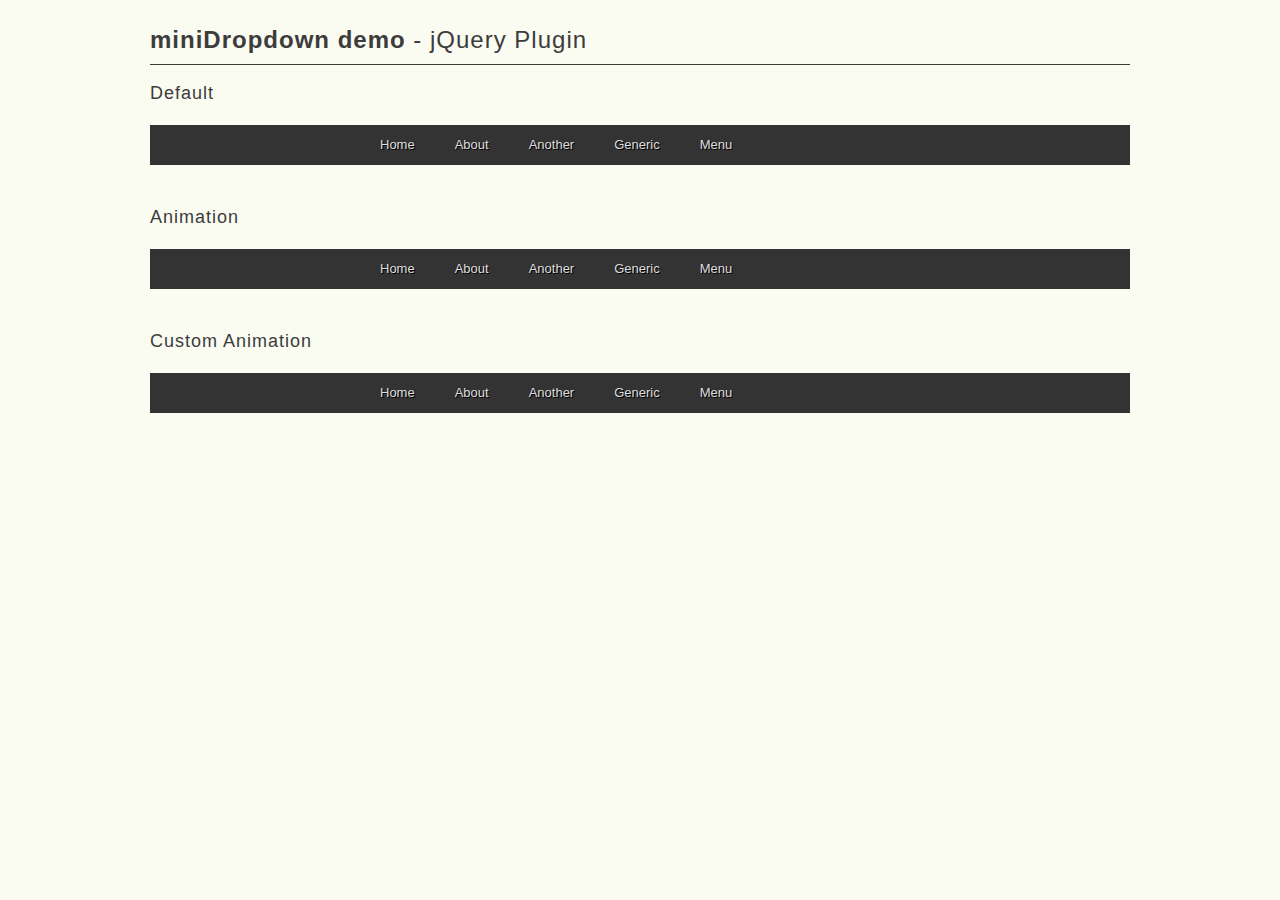
<file: index.html>
<!doctype html>

<html lang="en">
<head>
  <meta charset="utf-8">
    <title>miniDrodown - jQuery Plugin</title>
  <link rel="stylesheet" href="css/site.css">
  <!--[if IE]>
  <script src="http://html5shiv.googlecode.com/svn/trunk/html5.js"></script>
  <![endif]-->
</head>
<body>
  <div id="container">
      <header>
    <h1>
      <strong>miniDropdown demo</strong> - jQuery Plugin
    </h1>
  </header>

    <h2>Default</h2>
    <nav id="mini-dropdown-1">
      <ul class="dropdown">
       <li>
        <a href="#">Home</a>
        <ul>
          <li><a href="#">Generic</a></li>
          <li><a href="#">Menu</a></li>
          <li><a href="#">Item</a></li>
        </ul>
      </li>
      <li>
        <a href="#">About</a>
        <ul>
          <li><a href="#">Another</a></li>
          <li><a href="#">Generic</a></li>
          <li><a href="#">Menu</a></li>
          <li><a href="#">Item</a></li>
        </ul>
      </li>
      <li>
        <a href="#">Another</a>
        <ul>
          <li><a href="#">Generic</a></li>
          <li><a href="#">Menu</a></li>
          <li><a href="#">Item</a></li>
        </ul>
      </li>
      <li><a href="#">Generic</a></li>
      <li><a href="#">Menu</a></li>
    </ul>
  </nav>

  <h2>Animation</h2>
  <nav id="mini-dropdown-2">
    <ul class="dropdown">
      <li>
        <a href="#">Home</a>
        <ul>
          <li><a href="#">Generic</a></li>
          <li><a href="#">Menu</a></li>
          <li><a href="#">Item</a></li>
        </ul>
      </li>
      <li>
        <a href="#">About</a>
        <ul>
          <li><a href="#">Another</a></li>
          <li><a href="#">Generic</a></li>
          <li><a href="#">Menu</a></li>
          <li><a href="#">Item</a></li>
        </ul>
      </li>
      <li><a href="#">Another</a></li>
      <li><a href="#">Generic</a></li>
      <li><a href="#">Menu</a></li>
    </ul>
  </nav>

  <h2>Custom Animation</h2>
  <nav id="mini-dropdown-3">
    <ul class="dropdown">
      <li>
        <a href="#">Home</a>
        <ul>
          <li><a href="#">Generic</a></li>
          <li><a href="#">Menu</a></li>
          <li><a href="#">Item</a></li>
        </ul>
      </li>
      <li>
        <a href="#">About</a>
        <ul>
          <li><a href="#">Another</a></li>
          <li><a href="#">Generic</a></li>
          <li><a href="#">Menu</a></li>
          <li><a href="#">Item</a></li>
        </ul>
      </li>
      <li><a href="#">Another</a></li>
      <li><a href="#">Generic</a></li>
      <li><a href="#">Menu</a></li>
    </ul>
  </nav>
</div>

<script src="http://ajax.googleapis.com/ajax/libs/jquery/1.7.1/jquery.js"></script>
<script src="js/miniDropdown.js"></script>
<script>
$(function(){
    // Basic example
    $('#mini-dropdown-1 .dropdown').miniDropdown();

    // Built in animation
    $('#mini-dropdown-2 .dropdown').miniDropdown({
      animation: 'slide', 
      show: 100,
      hide: 100,
      delayIn: 100,
      delayOut: 100
    });

    // Custom animations
    $('#mini-dropdown-3 .dropdown').miniDropdown({
      showFunction: function(item, subnav) {
        subnav.css({right: 0, opacity: 0}).show();
        subnav.animate({right: $(window).width() - item.offset().left - item.width() , opacity: 1}, 200)
      },
      hideFunction: function(item, subnav) {
        subnav.animate({right:  $(window).width(), opacity: 0}, 300, function(){
          $(this).hide();
        })
      }

    });
  });
</script>
</body>
</html>
</file>
<file: css/site.css>
body {
  font-family: helvetica,'Georgia',arial,sans-serif;
  background-color: #fafbf1;
  color: #3C3C3C;
  margin: 0;
}

h1 {
    font-size: 24px;
    line-height: 48px;
    font-weight: 100;
    letter-spacing: 1px;
    border-bottom: 1px solid #3c3c3c;
}

h2 {
  font-size: 18px;
  line-height: 24px;
  font-weight: 100;
  letter-spacing: 1px;
}

h1 strong {
  font-weight: bold;
}

#container {
  width: 980px;
  margin:  0 auto;
}

/* NAV */
nav { 
  background:#333; 
  margin: 20px 0 40px;
}

.dropdown {
 font:13px normal helvetica,arial,sans-serif; 
 margin:0 auto; 
 width:600px; 
 height:40px; 
}

.dropdown ul { 
  margin: 0;
  padding: 0;
}

.dropdown li { 
  float:left; 
  list-style-type:none; 
  margin: 0;
  padding: 0;
}

.dropdown a { 
  display:block; 
  padding:12px 20px 0; 
  height:28px; 
  color:#ddd; 
  text-decoration:none; 
  text-shadow:1px 1px 0 #000; 
  background:#333; 
}

.dropdown a:hover, .dropdown a.active { 
  background:#666; 
}

.dropdown ul { 
  position:absolute; 
  display:none; 
}

.dropdown ul li { 
  float:none; 
}

.dropdown ul li a {
  width:150px; 
  background:#666; 
}

.dropdown ul li a:hover { 
  background:#999; 
  text-shadow:none; 
  color:#000; 
}
</file>
